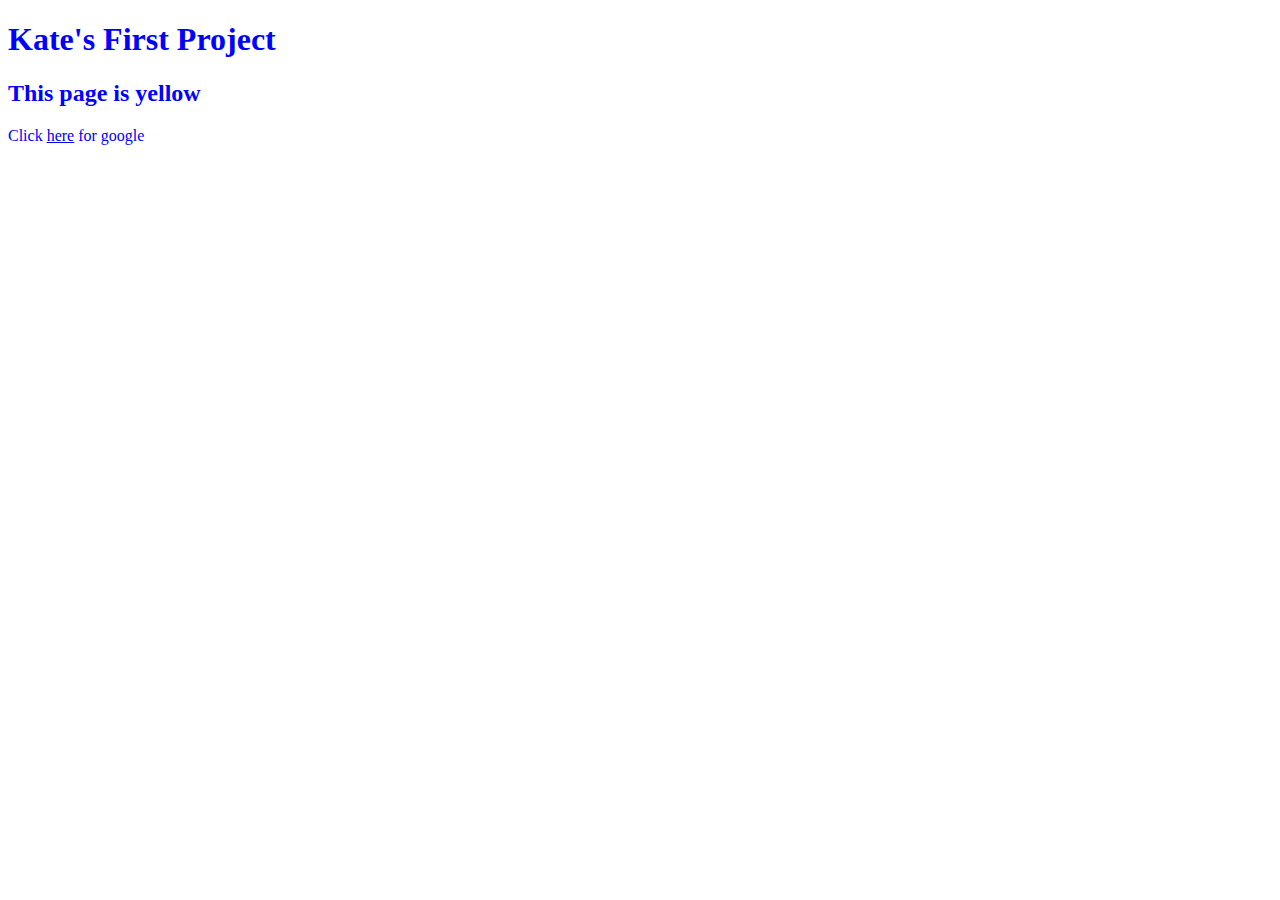
<file: Unit_1_Project/index.html>
<!DOCTYPE html>
<!DOCTYPE html>
<html>
    <head>
	       <title>Kate's First Webpage</title>
	       <link rel="stylesheet" type="text/css" href="css/indexstyle.css">
    </head>

    <body>
    	<h1>Kate's First Project</h1>
           <h2>This page is yellow</h2>
           <p>Click <a href="http://google.com.au">here</a> for google</p>
    </body>
</html>
</file>
<file: Unit_1_Project/css/indexstyle.css>
body{color:blue;}
</file>
